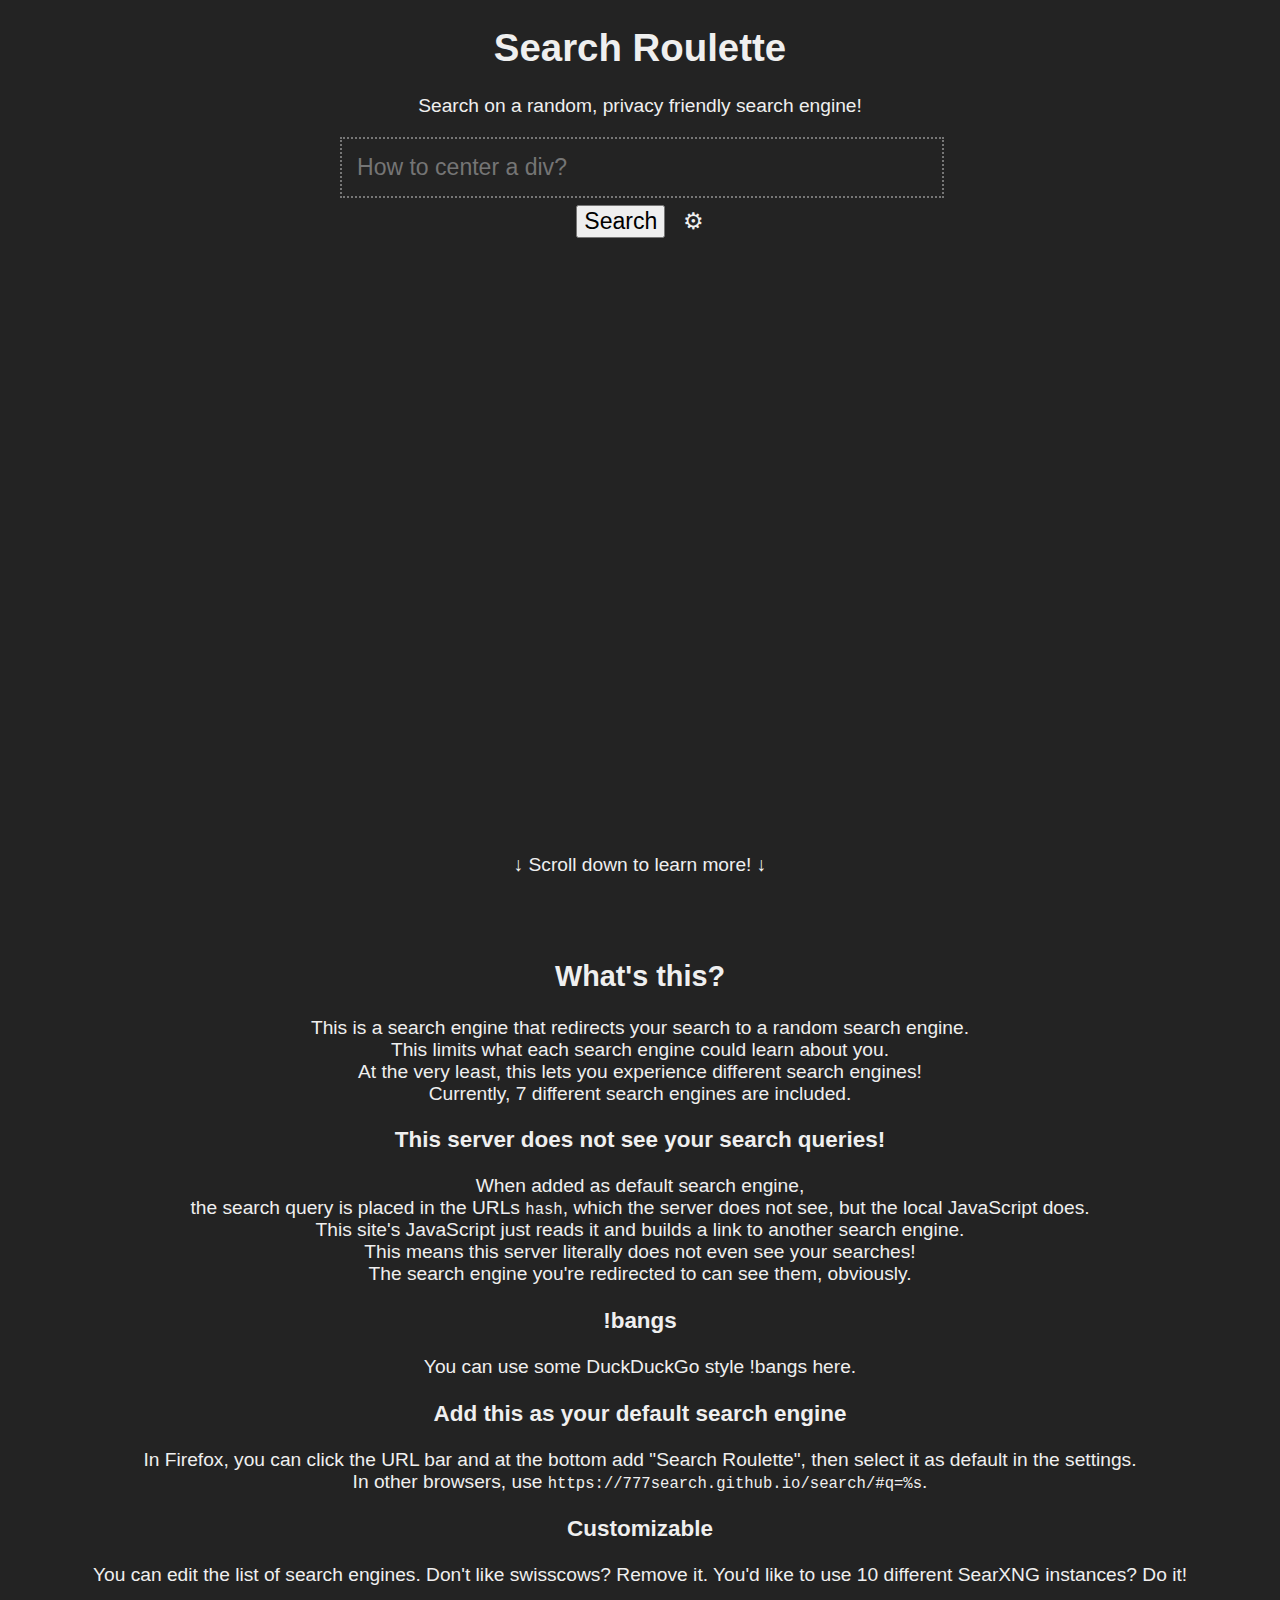
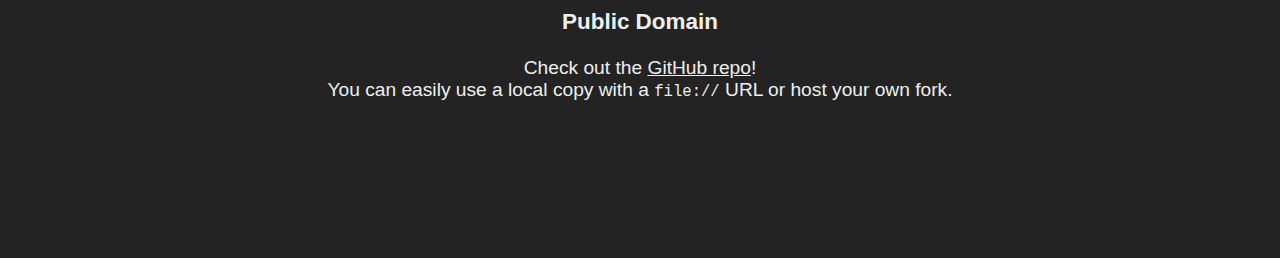
<file: index.html>
<!DOCTYPE html>
<html>

<head>
    <meta charset="UTF-8">
    <title>Search Roulette - 777search</title>
    <meta name="referrer" content="no-referrer">
    <script src="./js/defaults.js"></script>
    <script src="./js/search.js"></script>
    <link rel="stylesheet" href="./main.css">
    <link rel="search" type="application/opensearchdescription+xml"
        href="https://777search.github.io/search/opensearch.xml" title="Search Roulette">
    <script src="./js/extras.js"></script>
</head>

<body>
    <div class="page">
        <h1>Search Roulette</h1>
        <p>Search on a random, privacy friendly search engine!</p>
        <div id=searchbox>
            <form onsubmit="event.preventDefault();search(queryfield.value)">
                <input id=queryfield placeholder="How to center a div?" autocomplete="on" required autofocus></input>
                <br>
                <button id=searchbutton type=submit>Search</button>
                <a href="./settings.html" id="settingslink">⚙</a>
            </form>
        </div>

        <div id="scrollmore">
            <p>↓ Scroll down to learn more! ↓</p>
        </div>
    </div>
    <div class="page">
        <h2>What's this?</h2>
        <p>
            This is a search engine that redirects your search to a random search engine.<br>
            This limits what each search engine could learn about you.<br>
            At the very least, this lets you experience different search engines!<br>
            Currently,
            <script>document.write(engines.length)</script> different search engines are included.
        </p>

        <h3>This server does not see your search queries!</h3>
        <p>
            When added as default search engine,<br>
            the search query is placed in the URLs <code>hash</code>, which
            the server does not see, but the local JavaScript does.<br>
            This site's JavaScript just reads it and builds a link to another search engine.<br>
            This means this server literally does not even see your searches!<br>
            The search engine you're redirected to can see them, obviously.
        </p>

        <h3>!bangs</h3>
        <p>You can use some DuckDuckGo style !bangs here.
        </p>

        <h3>Add this as your default search engine</h3>
        <p>
            In Firefox, you can click the URL bar and at the bottom add "Search Roulette", then select it as default
            in the settings.<br>
            In other browsers, use <code>https://777search.github.io/search/#q=%s</code>.
        </p>

        <h3>Customizable</h3>
        <p>
            You can edit the list of search engines. Don't like swisscows? Remove it. You'd like to use 10 different
            SearXNG instances? Do it!
        </p>

        <h3>Public Domain</h3>
        <p>
            Check out the <a href="https://github.com/777search/search">GitHub repo</a>!<br>
            You can easily use a local copy with a <code>file://</code> URL or host your own fork.
        </p>
    </div>
</body>

</html>
</file>
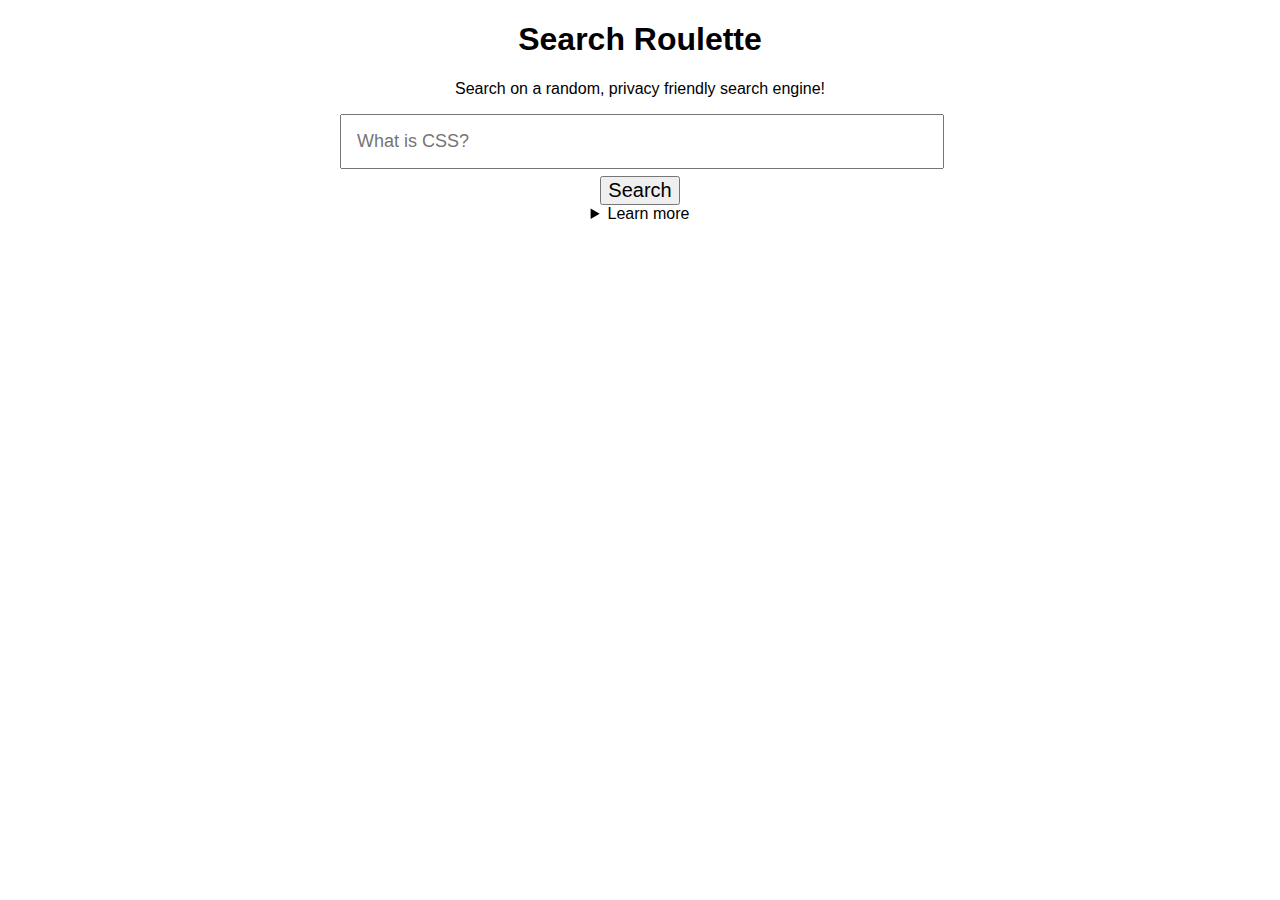
<file: src/index.html>
<!DOCTYPE html>
<html>

<head>
    <title>Search Roulette</title>
    <script src="./search.js"></script>
    <link rel="stylesheet" href="./main.css">
</head>

<body>
    <h1>Search Roulette</h1>
    <p>Search on a random, privacy friendly search engine!</p>
    <div id=searchbox>
        <form onsubmit="event.preventDefault();search(queryfield.value)">
            <input id=queryfield placeholder="What is CSS?" autocomplete="on" required></input>
            <br>
            <button type=submit>Search</button>
        </form>
        <details>
            <summary>Learn more</summary>
            <h2>What's this?</h2>
            <p>
                This is a search engine that redirects your search to a random search engine.<br>
                This limits what each search engine could learn about you.<br>
                At the very least, this lets you experience different search engines!<br>
            </p>


            <h3>!bangs</h3>
            <p>DuckDuckGo's famous !bangs partly work here.</p>

            <h3>We do not see your search queries!</h3>
            <p>
                The search query is only ever saved in the URLs <code>hash</code> which the server does not see, but the
                Browser does.<br>
                This site's JavaScript just reads it and builds a link to another search engine.<br>
                This means we literally do not even see your searches!
            </p>
        </details>
    </div>
</body>

</html>
</file>
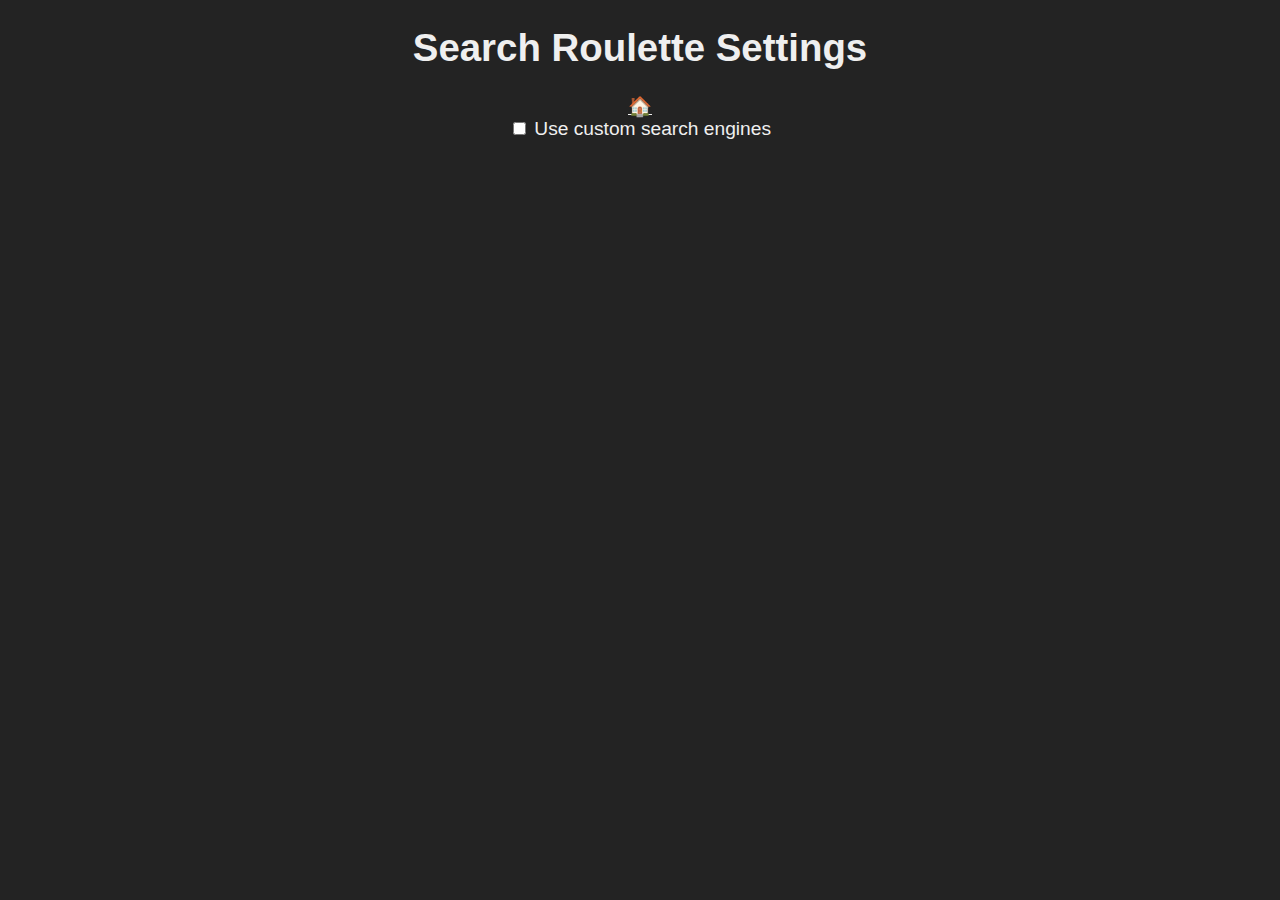
<file: settings.html>
<!DOCTYPE html>
<html>

<head>
    <meta charset="UTF-8">
    <title>Search Roulette - 777search</title>
    <meta name="referrer" content="no-referrer">
    <link rel="stylesheet" href="./main.css">
    <link rel="search" type="application/opensearchdescription+xml"
        href="https://777search.github.io/search/opensearch.xml" title="Search Roulette">
    <script src="./js/defaults.js"></script>
    <script src="./js/settings.js"></script>
</head>

<body>
    <h1>Search Roulette Settings</h1>
    <a href="./index.html">🏠</a>

    <div id="settings">
        <input id="usecustomenginesbox" type="checkbox" onchange="toggleCustomEngines()">
        <label for="usecustomenginesbox">Use custom search engines</label><br>
        <div id="customenginesdiv" hidden>
            <p>
                One search engine per line, <code>%s</code> is replaced by the search term.<br>
                Be careful here. Disable and reload if things break!
            </p>
            <textarea id="customenginetextarea" disabled rows="10"></textarea>
            <button id="customenginesavebutton" disabled onclick="saveCustomEngines()">Save</button>
        </div>
    </div>
</body>

</html>
</file>
<file: main.css>
body {
    font-family: sans-serif;
    text-align: center;
    font-size: 1.2em;
    background-color: #232323;
    color: #efefef;
}

#queryfield {
    padding: 15px;
    font-size: 1.2em;
    width: 95%;
    background-color: #232323;
    color: #efefef;
    border-style: dotted;
    outline: none;
}

a, a:visited {
    color: #efefef;
}

#customenginetextarea {
    width: 100%;
    color: #efefef;
    background-color: #232323;
    font-size: 1em;
}

.page {
    min-height: 100vh;
}

#scrollmore {
    position: absolute;
    left: 50%;
    transform: translateX(-50%);
    bottom: 5px;
    width: 100%;
}

#searchbox {
    margin: auto;
    width: 100%;
    max-width: 600px;
}

#searchbutton, #customenginesavebutton {
    margin-top: 7px;
    font-size: 1.2em;
    margin-right: 12px;
}

h2 {
    padding-top: 10px;
}

#settings { 
    width: 100%;
    max-width: 600px;
    margin: auto;
}

details {
    font-size: 1em;
    margin-top: 20px;
}
#settingslink {
    font-size: 1.2em;
}
#settingslink:link { text-decoration: none; }
#settingslink:visited { text-decoration: none; }
#settingslink:hover { text-decoration: none; }
#settingslink:active { text-decoration: none; }

@media screen and (orientation: portrait) {
    body, p {
        font-size: 1.8em;
    }
    #searchbox {
        max-width: 100%;
        width: 100%;
    }
    #queryfield {
        padding: 15px;
        font-size: 2em;
    }
    #searchbutton, #customenginesavebutton {
        font-size: 2.2em;
    }
    code {
        overflow-wrap: break-word;
        word-wrap: break-word;
    }
    #settings {
        max-width: 100%;
    }
    #customenginetextarea, label {
        font-size: 1.8em;
    }
    #settingslink {
        font-size: 2.5em;
    }
    input[type="checkbox"] {
        width: 1.5em;
        height: 1.5em;
    }
}
</file>
<file: src/main.css>
body {
    font-family: sans-serif;
    text-align: center;
    font-size: 16px;
}

#searchbox {
    margin: auto;
    width: 100%;
    max-width: 600px;
}

#queryfield {
    padding: 15px;
    font-size: 18px;
    width: 95%;
}

button {
    margin-top: 7px;
    font-size: 20px;
}

@media (max-width: 600px) {
    #searchbox {
        width: 90%;
    }
}
</file>
